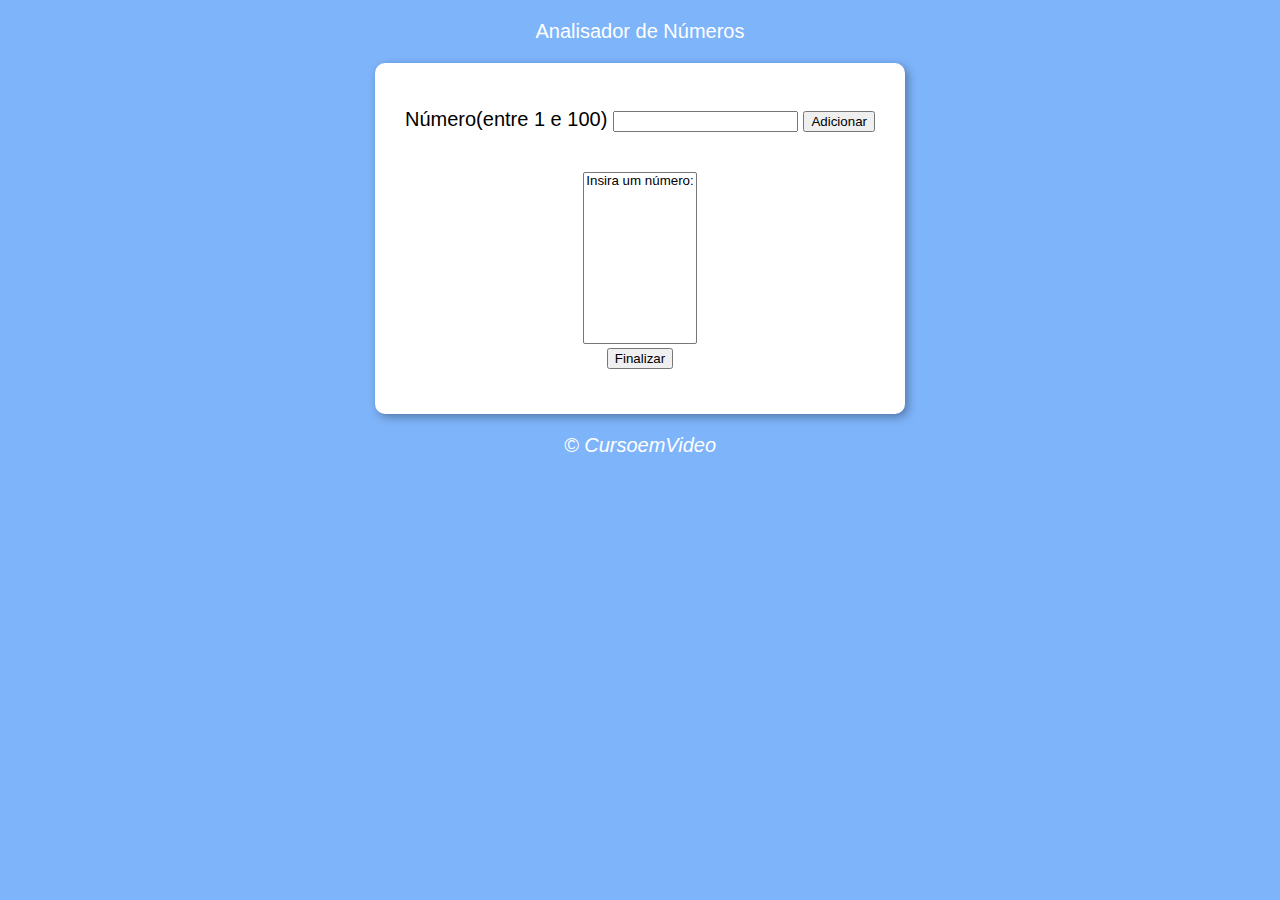
<file: CursoemVideo/mod_06/exfinal/index.html>
<!DOCTYPE html>
<html lang="pt-br">
<head>
    <meta charset="UTF-8">
    <meta name="viewport" content="width=device-width, initial-scale=1.0">
    <title>Exercicios</title>
    <link rel="stylesheet" href="css/style.css">
</head>
<body>
    <header>
        <p>Analisador de Números</p>
    </header>
    <main>
        <section>
            <div>
                <p>
                    Número(entre 1 e 100)
                    <input type="number" class="txtnumber" name="txtnumber" id="txtnumber">
                    <button type="submit" onclick="adicionar()">Adicionar</button>
                </p>              
            </div>
            <div>
                <select name="lista-numeros" id="lista-numeros" size="10">
                    <option value="n1">Insira um número:</option>
                </select><br>
                <button type="button" onclick="finalizar()">Finalizar</button>                            
            </div>            
            <div class="res-lista" id="res-lista"></div>
        </section>
    </main>
    <footer>
        <p>&copy; CursoemVideo</p>
    </footer>
    <script src="js/script.js"></script>
</body>
</html>
</file>
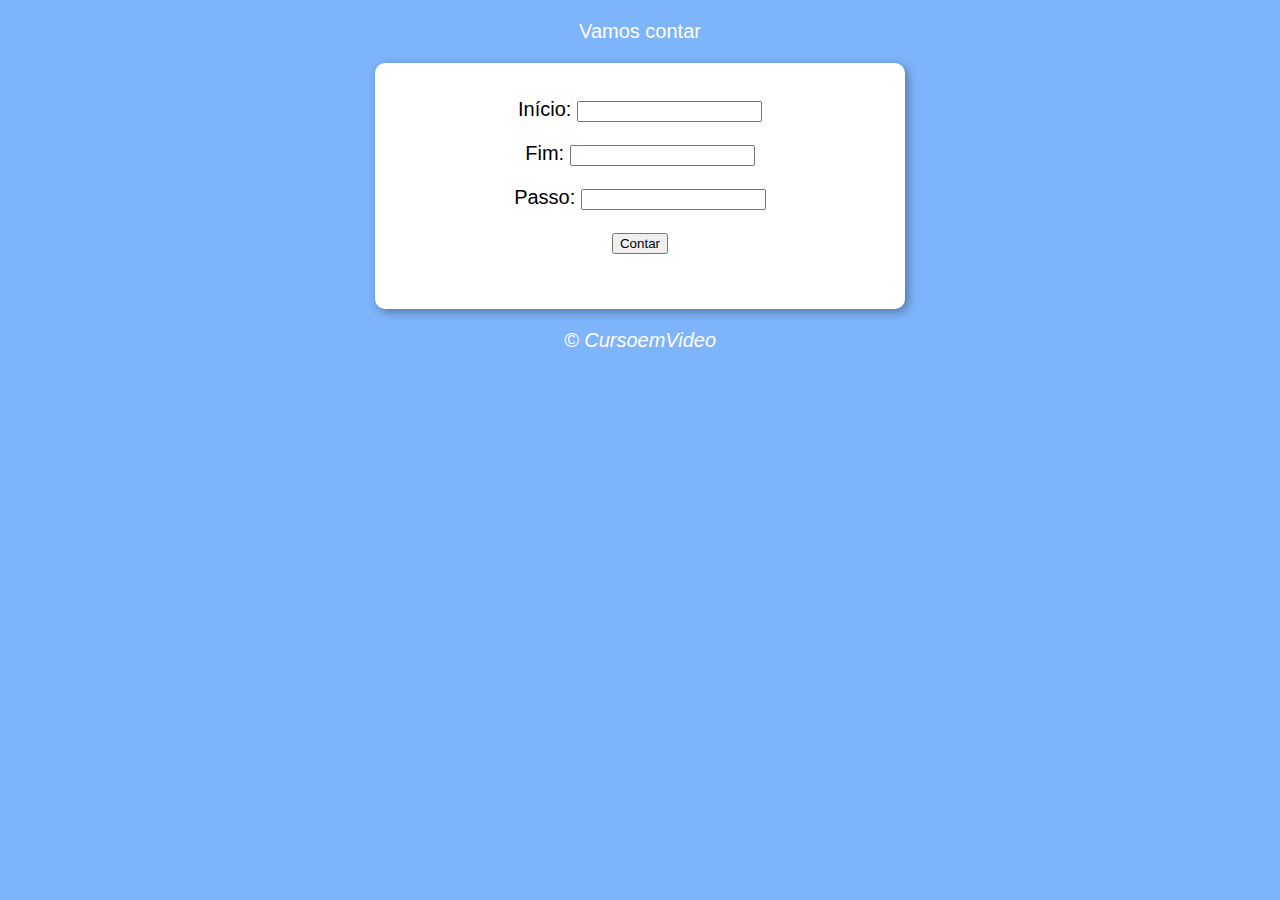
<file: CursoemVideo/mod_04/exerc/ex01/index.html>
<!DOCTYPE html>
<html lang="pt-br">
<head>
    <meta charset="UTF-8">
    <meta name="viewport" content="width=device-width, initial-scale=1.0">
    <title>Exercicios</title>
    <link rel="stylesheet" href="css/style.css">
</head>
<body onload="">
    <header>
        <p>Vamos contar</p>
    </header>
    <main>
        <section>
            <div>
                <form action="">
                    <div>
                        <label for="start">Início:</label>
                        <input class="start" type="number" name="start" id="start">
                    </div>
                    <div>
                        <label for="number">Fim:</label>
                        <input type="number" name="end" id="end">
                    </div>
                    <div>
                        <label for="step">Passo:</label>
                        <input type="number" name="step" id="step">
                    </div>
                    <div>
                        <button type="submit" onclick="contar()">Contar</button>
                    </div>
                </form>
                </div class="res">
            
                <div>               
            </div>
        </section>
    </main>
    <footer>
        <p>&copy; CursoemVideo</p>
    </footer>
    <script src="js/script.js"></script>
</body>
</html>
</file>
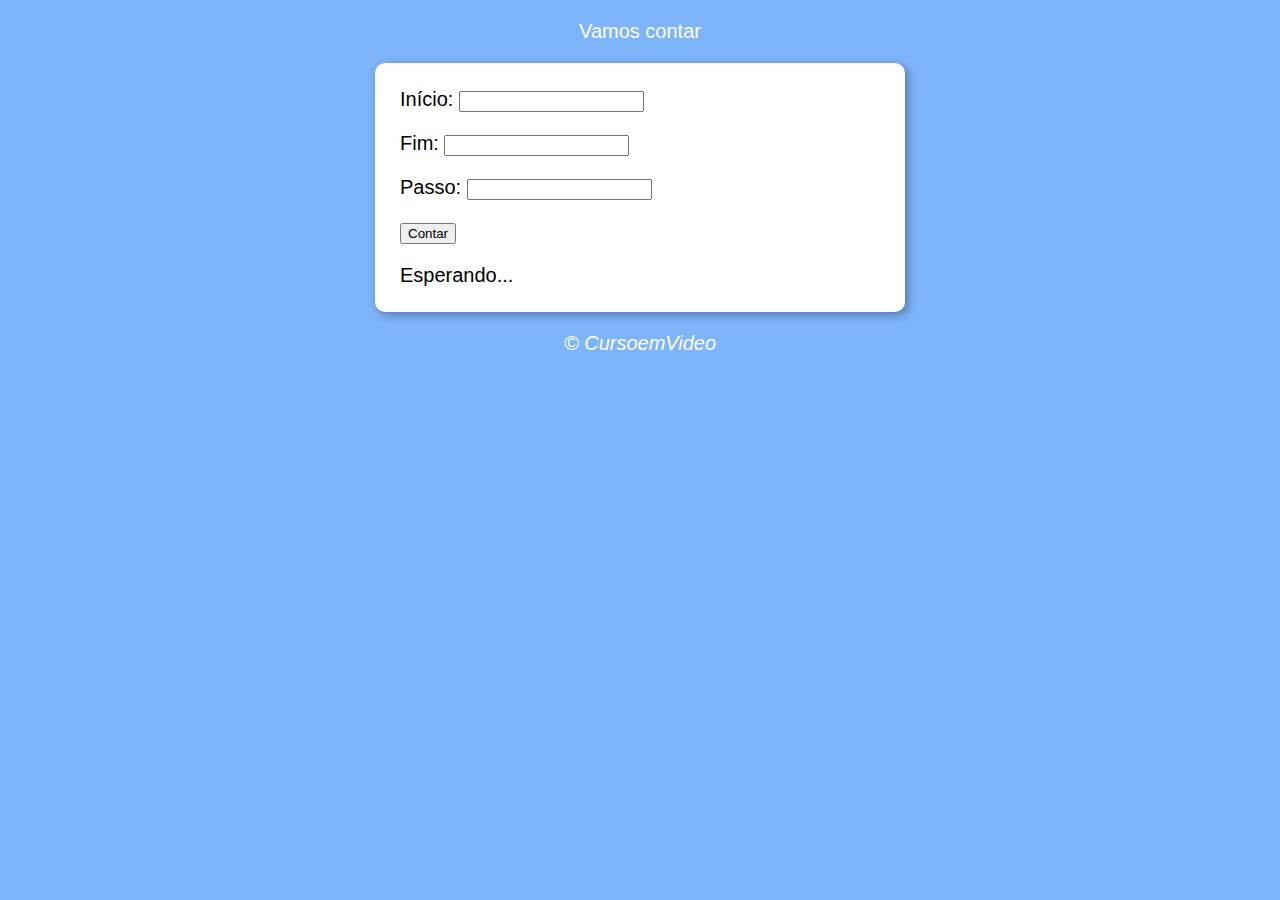
<file: CursoemVideo/mod_05/aula14ex/ex01/index.html>
<!DOCTYPE html>
<html lang="pt-br">
<head>
    <meta charset="UTF-8">
    <meta name="viewport" content="width=device-width, initial-scale=1.0">
    <title>Exercicios</title>
    <link rel="stylesheet" href="css/style.css">
</head>
<body>
    <header>
        <p>Vamos contar</p>
    </header>
    <main>
        <section>                           
            <div>
                <label for="start">Início:</label>
                <input class="start" type="number" name="start" id="start">
            </div>
            <div>
                <label for="end">Fim:</label>
                <input type="number" name="end" id="end">
            </div>
            <div>
                <label for="step">Passo:</label>
                <input type="number" name="step" id="step">
            </div>
            <div>
                <button type="submit" onclick="contar()">Contar</button>
            </div>             
            <div id="res">
                Esperando...
            </div>                        
        </section>
    </main>
    <footer>
        <p>&copy; CursoemVideo</p>
    </footer>
    <script src="js/script.js"></script>
</body>
</html>
</file>
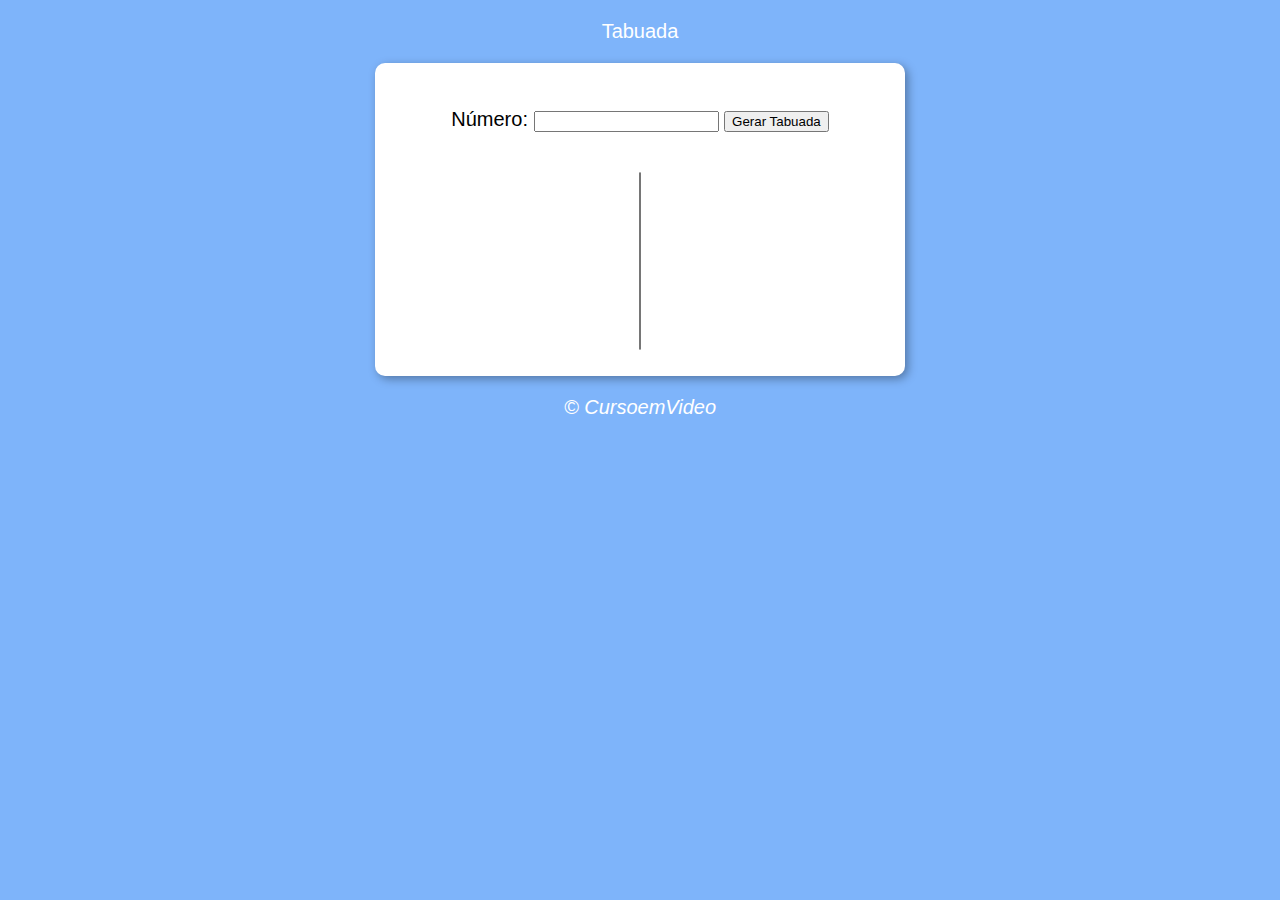
<file: CursoemVideo/mod_05/aula14ex/ex02/index.html>
<!DOCTYPE html>
<html lang="pt-br">
<head>
    <meta charset="UTF-8">
    <meta name="viewport" content="width=device-width, initial-scale=1.0">
    <title>Exercicios 1</title>
    <link rel="stylesheet" href="css/style.css">
</head>
<body >
    <header>
        <p>Tabuada</p>
    </header>
    <main>
        <section>
            <div>
                <p>
                    Número:
                    <input type="number" name="txtnum" id="txtnum">
                    <button type="button" onclick="tabuada()">Gerar Tabuada</button>
                </p>
                <p id="res">
                    
                </p>
            </div>
            <div>
                <select name="tabuada" id="tabu" size="11">


                </select>              
            </div>
        </section>
    </main>
    <footer>
        <p>&copy; CursoemVideo</p>
    </footer>
    <script src="js/script.js"></script>
</body>
</html>
</file>
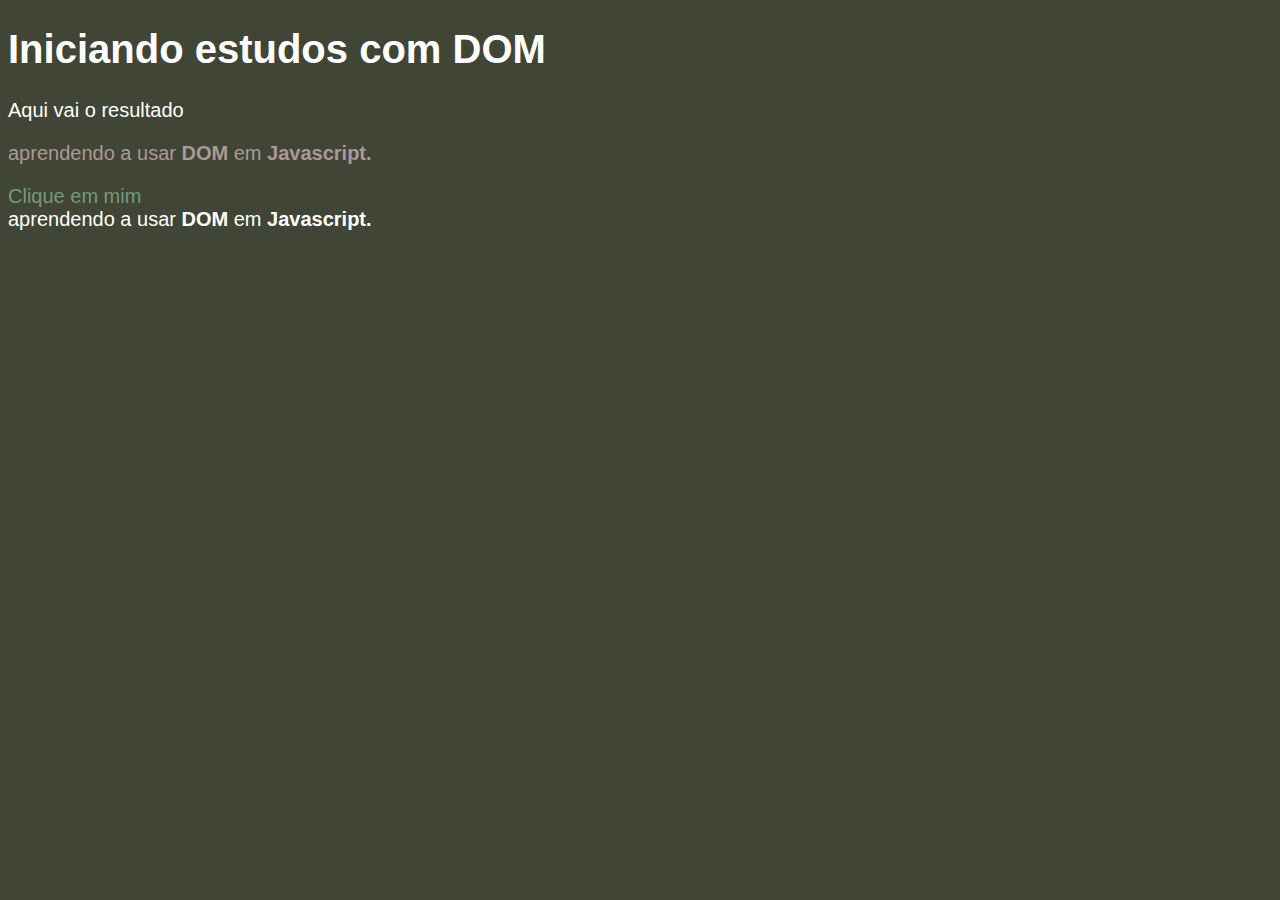
<file: CursoemVideo/mod_02/aula07/ex005.html>
<!DOCTYPE html>
<html lang="pt-br">
<head>
    <meta charset="UTF-8">
    <meta name="viewport" content="width=device-width, initial-scale=1.0">
    <title>Document</title>
    <style>
        body{
            background-color: #414535;
            color: white;
            font: normal 20px arial;
        }
    </style>
</head>
<body>
    <h1>Iniciando estudos com DOM</h1>
    <p>Aqui vai o resultado</p>
    <p>aprendendo a usar <strong>DOM</strong> em <strong>Javascript.</strong></p>
    <div id="msg">Clique em mim</div>
    <script>
        var p1 = window.document.getElementsByTagName('p')[1]
        p1.style.color = '#ab9898'
        document.write(p1.innerHTML)
        var d1 = document.querySelector('div#msg')
        d1.style.color = "#729b79"
        
    </script>
</body>
</html>
</file>
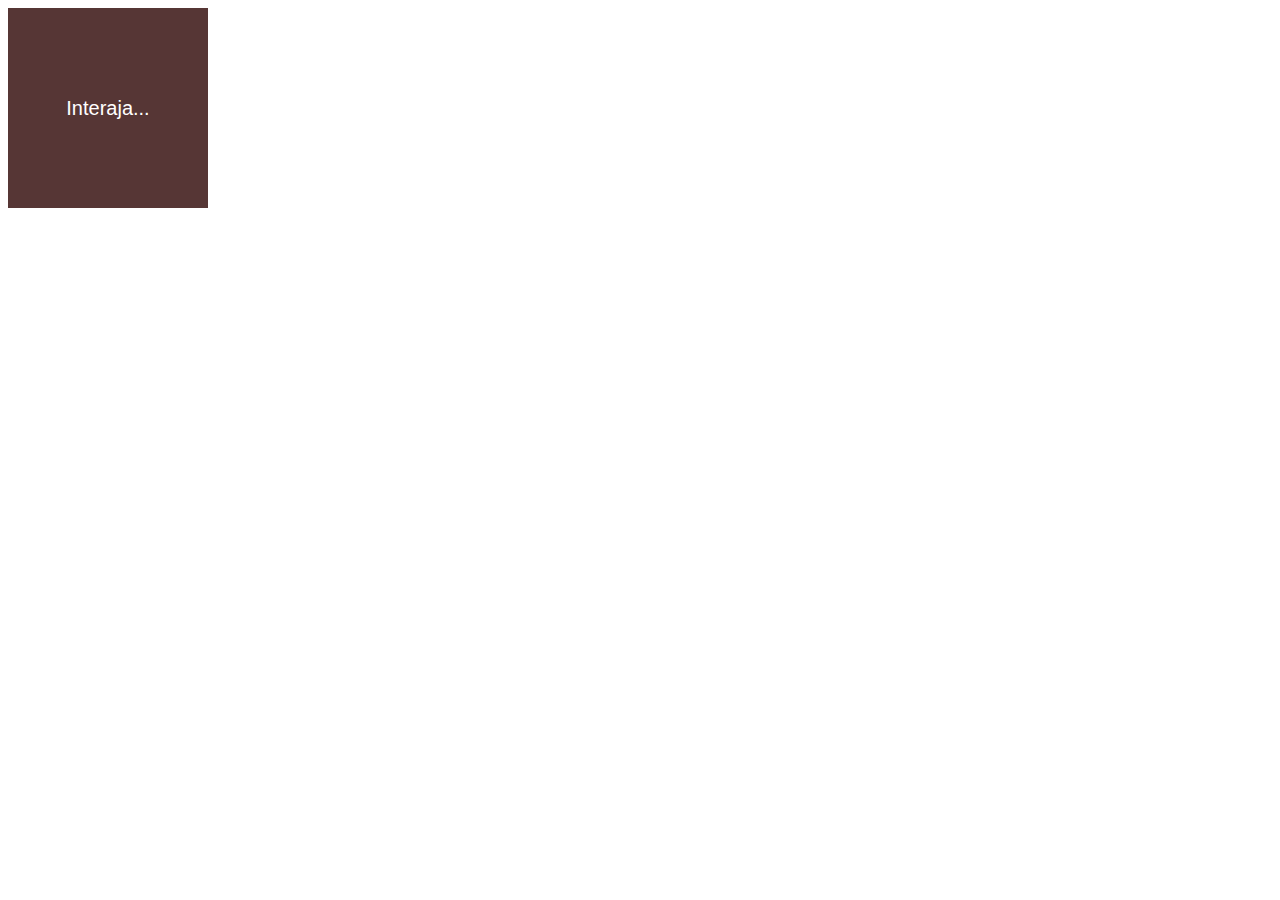
<file: CursoemVideo/mod_03/aula10/ex006.html>
<!DOCTYPE html>
<html lang="pt-br">
<head>
    <meta charset="UTF-8">
    <meta name="viewport" content="width=device-width, initial-scale=1.0">
    <title>Eventos DOM</title>
    <style>
        div#area{
            font: normal 20px arial;
            background: #563635;
            color: white;
            width: 200px;
            height: 200px;
            line-height: 200px;
            text-align: center;
        }
    </style>
</head>
<body>
    <div id="area">
        Interaja...
    </div>

    <script>
        var a = window.document.getElementById('area')
        a.addEventListener('click', clicar)
        a.addEventListener('mouseenter', entrar)
        a.addEventListener('mouseout', sair)
        function clicar(){
            a.innerText = 'Clicou'
        }
        function entrar(){
            a.style.background = "#000"
        }
        function sair(){
            a.style.background = '#563635'
        }
    </script>    
</body>
</html>
</file>
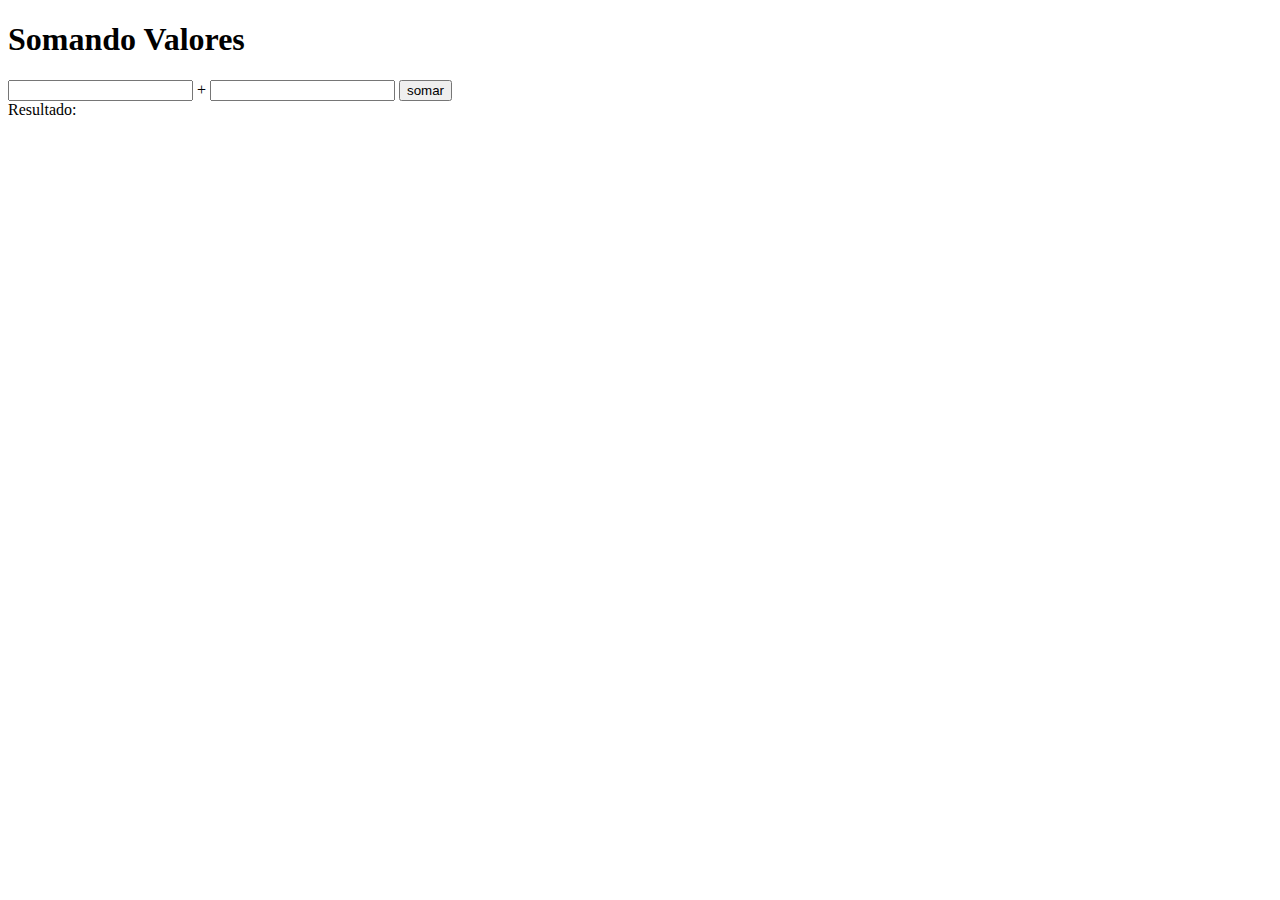
<file: CursoemVideo/mod_03/aula10/ex007.html>
<!DOCTYPE html>
<html lang="pt-br">
<head>
    <meta charset="UTF-8">
    <meta name="viewport" content="width=device-width, initial-scale=1.0">
    <title>Somando números</title>
</head>
<body>
    <h1>Somando Valores</h1>
    <input type="number" name="txtn1" id="txtn1"> +
    <input type="number" name="txtn2" id="txtn2">
    <input type="button" value="somar" onclick="somar()">
    <div id="res">Resultado: </div>

    <script>
        function somar(){
            tn1 = document.getElementById('txtn1')
            tn2 = document.getElementById('txtn2')
            var n1 = Number(tn1.value)
            var n2 = Number(tn2.value)
            sum = n1 + n2
            res.innerHTML = `A soma entre ${n1} e ${n2} é ${sum}`
        }
    </script>  
</body>
</html>
</file>
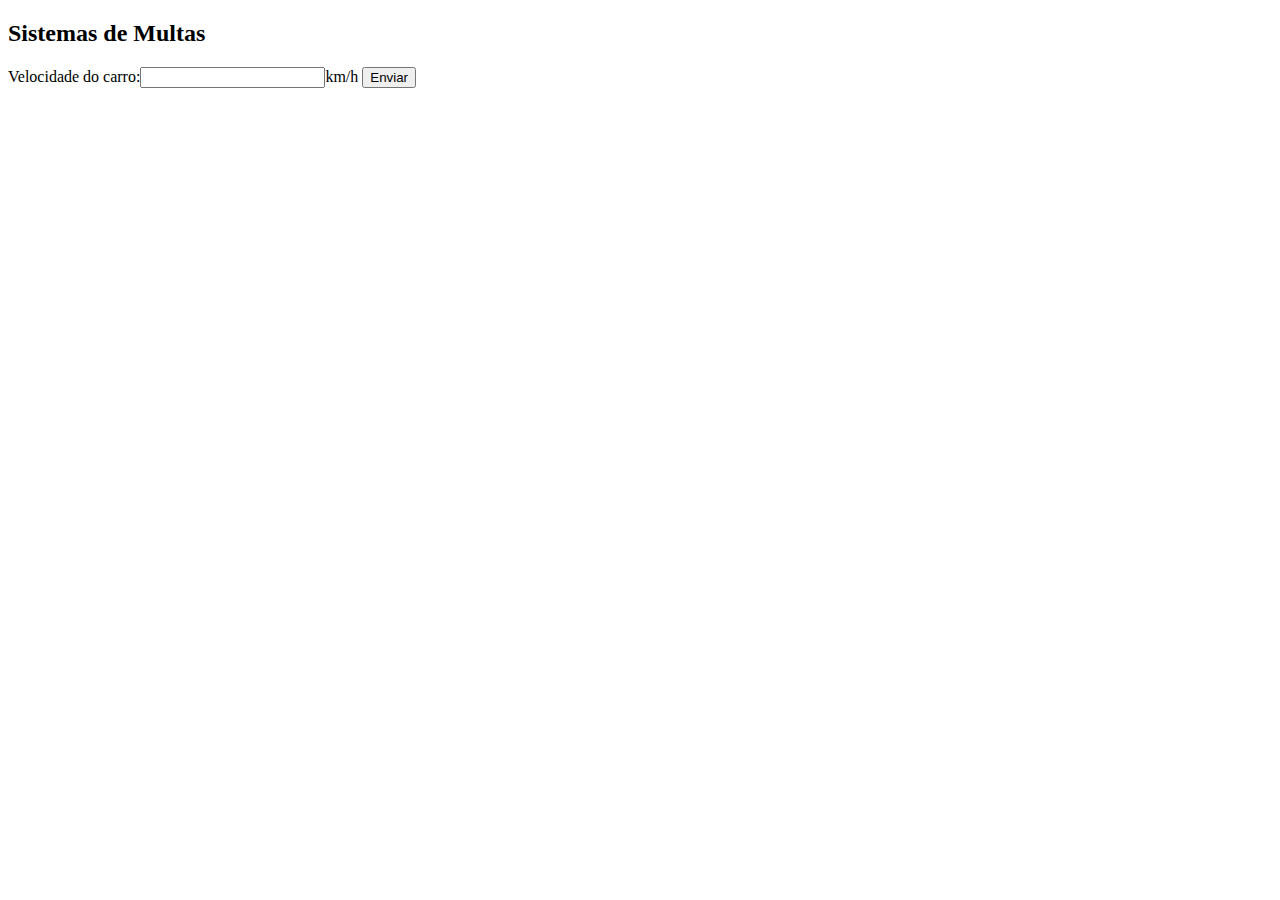
<file: CursoemVideo/mod_04/aula11/ex009.html>
<!DOCTYPE html>
<html lang="pt-br">
<head>
    <meta charset="UTF-8">
    <meta name="viewport" content="width=device-width, initial-scale=1.0">
    <title>Teste condições</title>
</head>
<body>
    <h2>Sistemas de Multas</h2>
    Velocidade do carro:<input type="number" name="txtvel" id="txtvel"><km>km/h
    <input type="button" id="button" value="Enviar" >    
    <div id="res"></div> 
    <script>
        const enviar = document.getElementById('button')
        enviar.addEventListener('click', somar)
        function somar(){
            let vel = document.getElementById('txtvel')
            let res = document.getElementById('res') 
            let velo = Number(vel.value) 
            if ( vel.value >= 80) {
                res.innerHTML += `<p>Sua velocidade(${vel.value}km/h) está além do limite. <strong>Você será multado!</strong></p>` 
            } else {
                res.innerHTML += `<p>Sua velocidade(${vel.value}km/h) está <strong>adequada!</strong></p>`           
            }
            res.innerHTML += '<p style="color: red;">Drive safe</p>'
        }
    </script>
</body>
</html>
</file>
<file: CursoemVideo/mod_06/exfinal/css/style.css>
body{
    background: rgb(126, 180, 250);
    font: normal 15pt arial;
}
header{
    color: white;
    text-align: center;
}
section{
    background: white;
    border-radius: 10px;
    padding: 15px;
    width: 500px;
    margin:auto;
    box-shadow: 3px 3px 10px rgba(0, 0, 0, 0.336);
}
div{
    text-align: center;
    padding: 10px;
}
footer{
    color: white;
    text-align: center;
    font-style: italic;
}
</file>
<file: CursoemVideo/mod_04/exerc/ex01/css/style.css>
body{
    background: rgb(126, 180, 250);
    font: normal 15pt arial;
}
header{
    color: white;
    text-align: center;
}
section{
    background: white;
    border-radius: 10px;
    padding: 15px;
    width: 500px;
    margin:auto;
    box-shadow: 3px 3px 10px rgba(0, 0, 0, 0.336);
}
.foto img{
    width:250px; 
    height: 250px; 
    border-radius:50%;
}
#img{
    width: 250px;
    height: 250px;
    border-radius: 50%;
}
div{
    text-align: center;
    padding: 10px;
}
footer{
    color: white;
    text-align: center;
    font-style: italic;
}
</file>
<file: CursoemVideo/mod_05/aula14ex/ex01/css/style.css>
body{
    background: rgb(126, 180, 250);
    font: normal 15pt arial;
}
header{
    color: white;
    text-align: center;
}
section{
    background: white;
    border-radius: 10px;
    padding: 15px;
    width: 500px;
    margin:auto;
    box-shadow: 3px 3px 10px rgba(0, 0, 0, 0.336);
}
div{
    padding: 10px;
}
footer{
    color: white;
    text-align: center;
    font-style: italic;
}
</file>
<file: CursoemVideo/mod_05/aula14ex/ex02/css/style.css>
body{
    background: rgb(126, 180, 250);
    font: normal 15pt arial;
}
header{
    color: white;
    text-align: center;
}
section{
    background: white;
    border-radius: 10px;
    padding: 15px;
    width: 500px;
    margin:auto;
    box-shadow: 3px 3px 10px rgba(0, 0, 0, 0.336);
}
div{
    text-align: center;
    padding: 10px;
}
footer{
    color: white;
    text-align: center;
    font-style: italic;
}
</file>
